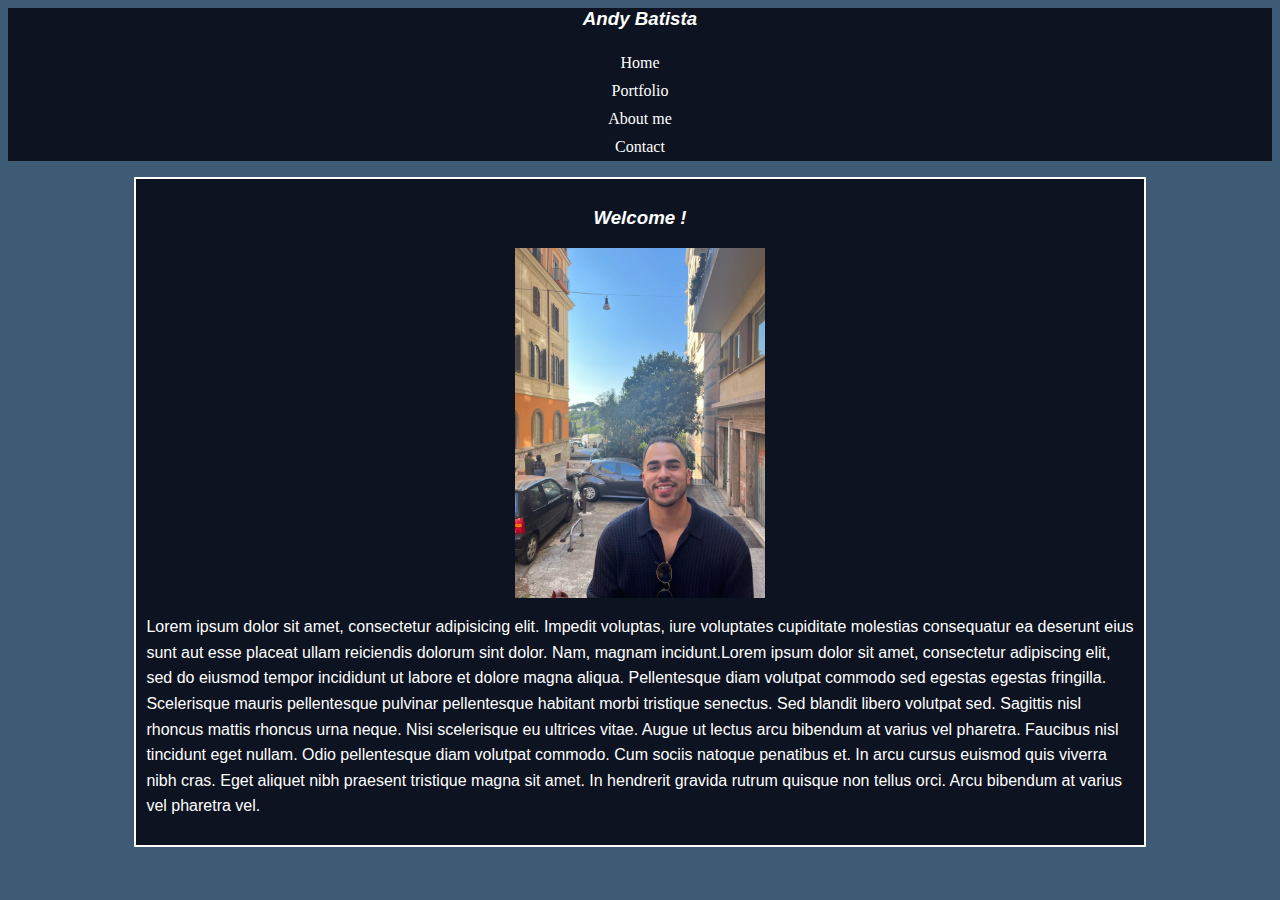
<file: index.html>
<html>
    <head>
       <title>Andy Batista</title>
        <link rel="stylesheet" href="style.css">
 
    </head>
      <body style="background-color: #3E5C76"/>
        <nav class="navbar">
            <ul>
            <h3>Andy Batista</h3> 
            <li><a href="index.html">Home</a></li>
            <li><a href="portfolio.html">Portfolio</a></li>
            <li><a href="about.html">About me</a></li>
            <li><a href="contact.html">Contact</a></li>
         </ul>
         </nav>
    
    <body>
        <div class="container">
        <div class="box-1">
          <h3>Welcome !</h3>
          <img src="myself.jpeg" class="project" width="250" height="350" />
          <p>Lorem ipsum dolor sit amet, consectetur adipisicing elit. Impedit voluptas, iure voluptates cupiditate molestias consequatur ea deserunt eius sunt aut esse placeat ullam reiciendis dolorum sint dolor. Nam, magnam incidunt.Lorem ipsum dolor sit amet, consectetur adipiscing elit, sed do eiusmod tempor incididunt ut labore et dolore magna aliqua. Pellentesque diam volutpat commodo sed egestas egestas fringilla. Scelerisque mauris pellentesque pulvinar pellentesque habitant morbi tristique senectus. Sed blandit libero volutpat sed. Sagittis nisl rhoncus mattis rhoncus urna neque. Nisi scelerisque eu ultrices vitae. Augue ut lectus arcu bibendum at varius vel pharetra. Faucibus nisl tincidunt eget nullam. Odio pellentesque diam volutpat commodo. Cum sociis natoque penatibus et. In arcu cursus euismod quis viverra nibh cras. Eget aliquet nibh praesent tristique magna sit amet. In hendrerit gravida rutrum quisque non tellus orci. Arcu bibendum at varius vel pharetra vel.</p>
        </div>
        </div>
       

    </body>
</html>
</file>
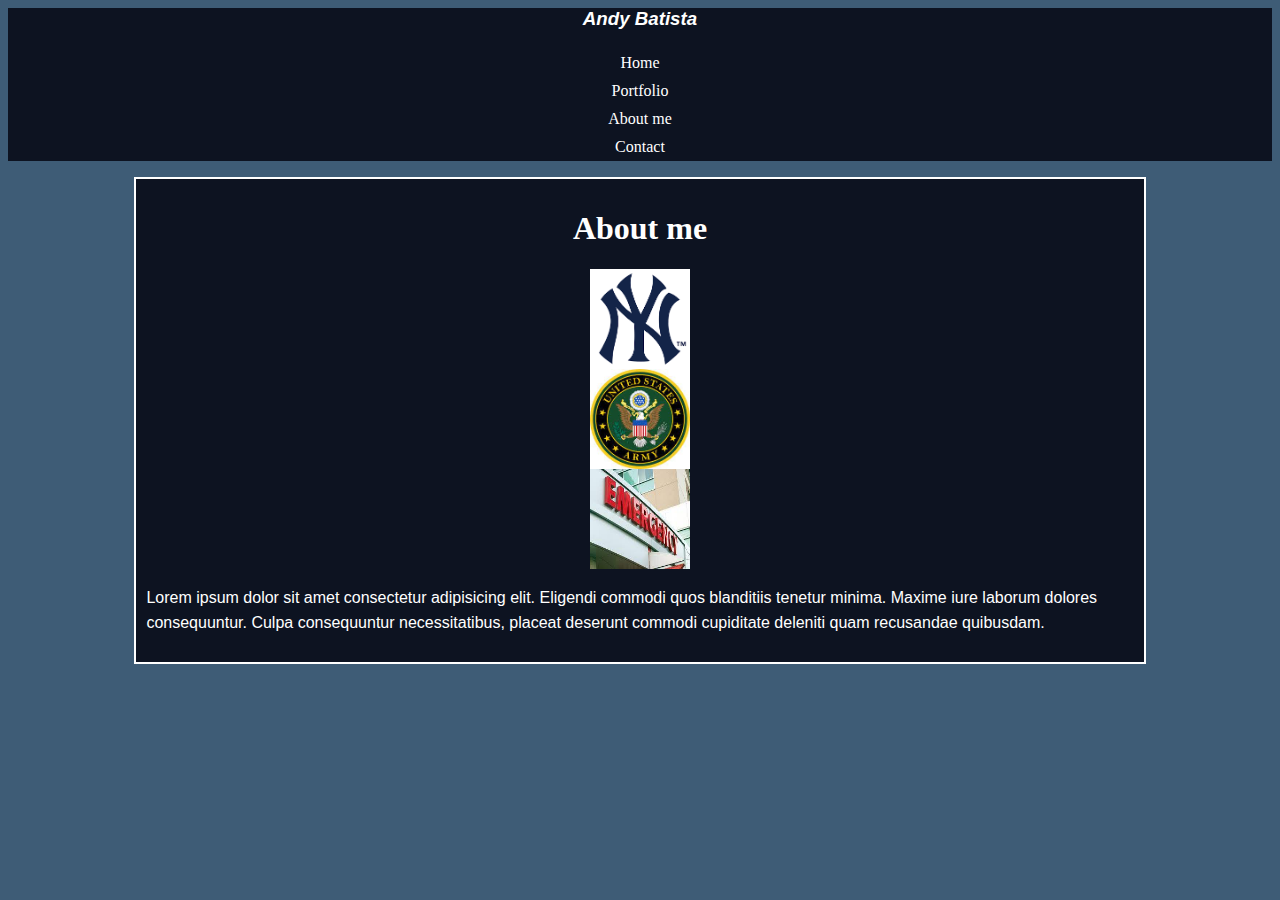
<file: about.html>
<html>
    <head>
       <title>Andy Batista</title>
        <link rel="stylesheet" href="style.css">
 
    </head>
    <body style="background-color: #3E5C76"/>
        <nav class="navbar">
            <ul>
            <h3>Andy Batista</h3> 
            <li><a href="index.html"  >Home</a></li>
            <li><a href="portfolio.html">Portfolio</a></li>
            <li><a href="about.html">About me</a></li>
            <li><a href="contact.html">Contact</a></li>
         </ul>
    
     <body>
        <div class="container">
            <div class="box-1">
            <h1>About me</h1>
            <img src="yankeesfan.jpeg" class="project2"width="100" height="100">
            <img src="army.jpeg" class="project2"width="100" height="100">
            <img src="er.jpeg" class="project2"width="100" height="100">

            <p>Lorem ipsum dolor sit amet consectetur adipisicing elit. Eligendi commodi quos blanditiis tenetur minima. Maxime iure laborum dolores consequuntur. Culpa consequuntur necessitatibus, placeat deserunt commodi cupiditate deleniti quam recusandae quibusdam.</p>
            </nav>
            </div>
     </body>
</file>
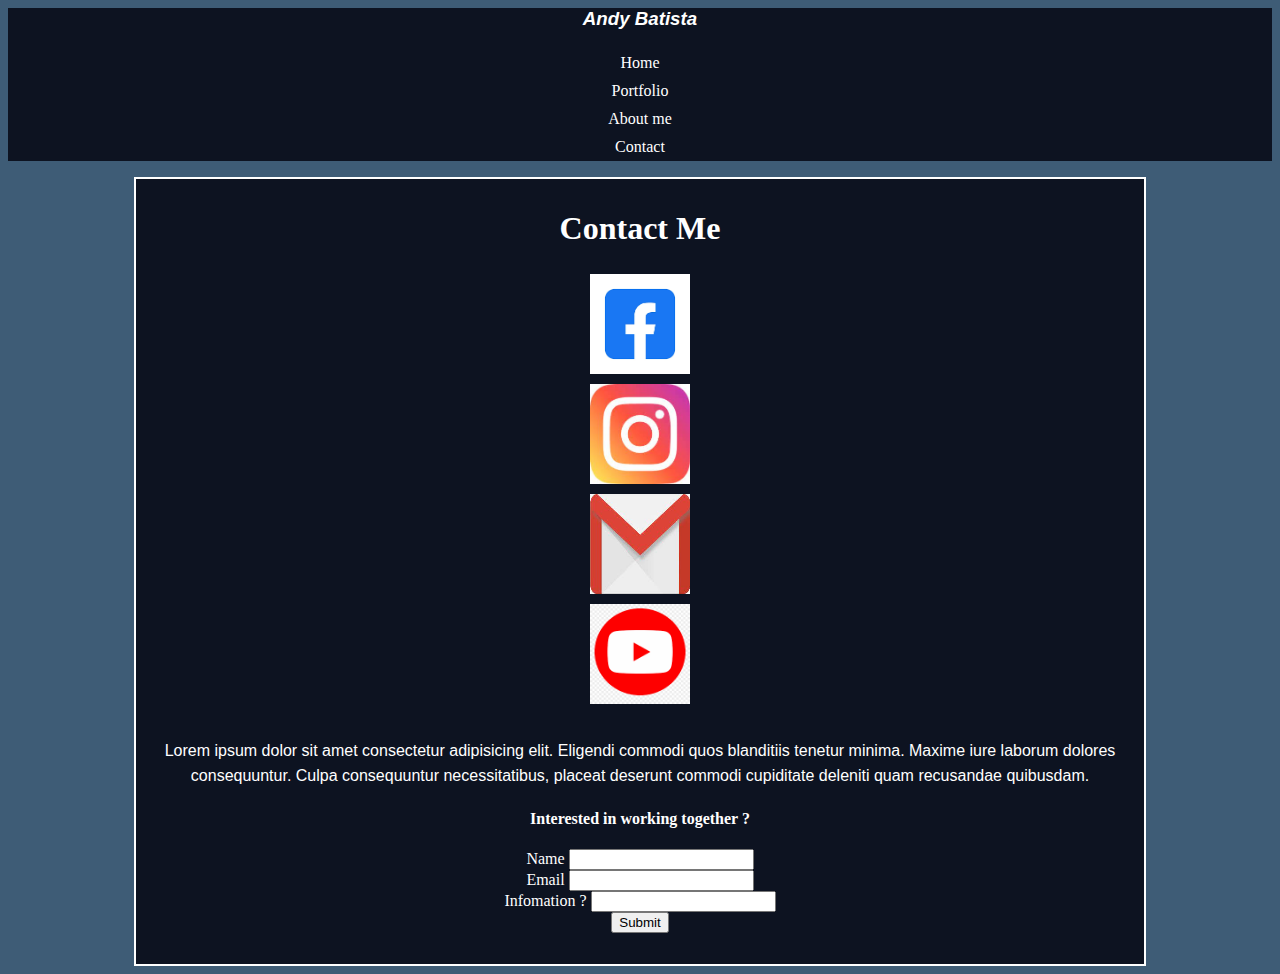
<file: contact.html>
<html>
    <head>
       <title>Andy Batista</title>
        <link rel="stylesheet" href="style.css">
 
    </head>
    <body style="background-color: #3E5C76"/>
        <nav class="navbar">
            <ul>
            <h3>Andy Batista</h3> 
            <li><a href="index.html">Home</a></li>
            <li><a href="portfolio.html">Portfolio</a></li>
            <li><a href="about.html">About me</a></li>
            <li><a href="contact.html">Contact</a></li>
         </ul>
    <body>
        <body>
            <div class="container">
                <div class="box-1">
                <h1>Contact Me</h1>
                <a href="https://www.facebook.com"><img src="facebook.jpeg.png" width="100" height="100" a/>
                <a href="https://www.instagram.com/"><img src="insta.jpeg" width="100" height="100" a/>
                <a href="https://www.gmail.com"><img src="gmail.jpeg" width="100" height="100" a/>
                <a href="https://www.youtube.com"><img src="YT.jpeg.png" width="100" height="100" a/>
                <br>    
                </br>    
                <p>Lorem ipsum dolor sit amet consectetur adipisicing elit. Eligendi commodi quos blanditiis tenetur minima. Maxime iure laborum dolores consequuntur. Culpa consequuntur necessitatibus, placeat deserunt commodi cupiditate deleniti quam recusandae quibusdam.</p>
                <h4>Interested in working together ? </h4>
                <form>
                    <label for="name"> Name</label>
                    <input type="text" id="name" name="name"/>
                    <br/>
                    <label for="email">Email</label>
                    <input type="text" id="email" name="email"/>
                    <br>
                    <label for="Questions">Infomation ?</label>
                    <input type="text" id="questions" name="questions"/>
                    <br/>
                    <button type="submit" formaction="submitted.html">Submit</button>
                </form>
                </nav>

                
    
                </div>
         </body>    
    </body>
</file>
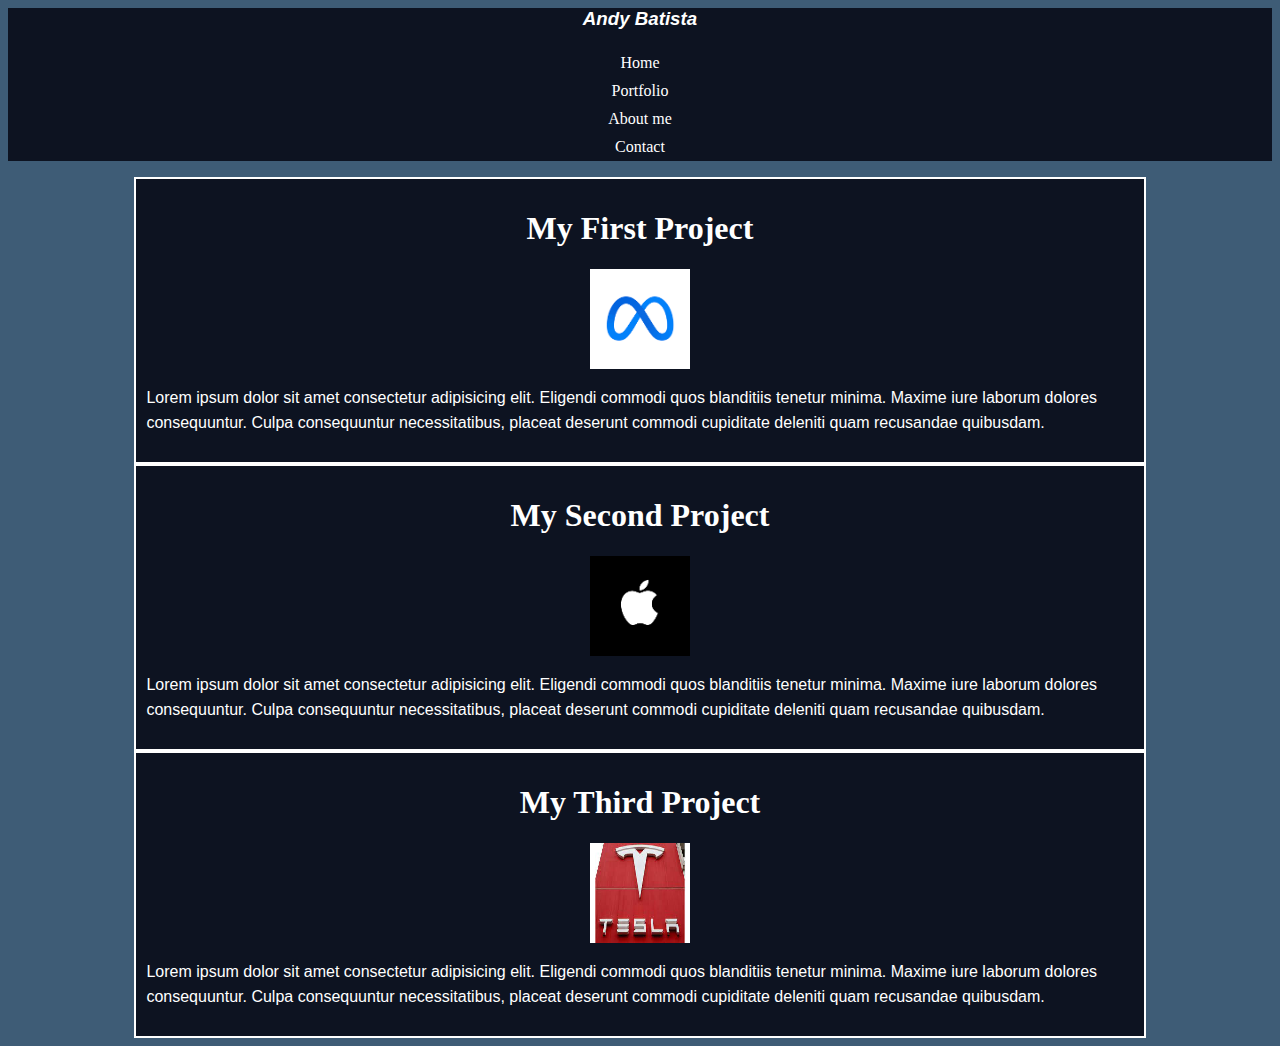
<file: portfolio.html>
<html>
    <head>
       <title>Andy Batista</title>
        <link rel="stylesheet" href="style.css">
 
    </head>
    <body style="background-color: #3E5C76"/>
        <nav class="navbar">
            <ul>
            <h3>Andy Batista</h3> 
            <li><a href="index.html">Home</a></li>
            <li><a href="portfolio.html">Portfolio</a></li>
            <li><a href="about.html">About me</a></li>
            <li><a href="contact.html">Contact</a></li>
         </ul>
        <div class="container">
            <div class="box-1">
            <h1>My First Project</h1>
            <img src="meta.jpeg" class="project"width="100" height="100">
            <p>Lorem ipsum dolor sit amet consectetur adipisicing elit. Eligendi commodi quos blanditiis tenetur minima. Maxime iure laborum dolores consequuntur. Culpa consequuntur necessitatibus, placeat deserunt commodi cupiditate deleniti quam recusandae quibusdam.</p>
            </nav>
            </div>
        </div>
        <div class="container">
            <div class="box-1">
            <h1>My Second Project</h1>
            <img src="apple.jpeg" class="project" width="100" height="100">
            <p>Lorem ipsum dolor sit amet consectetur adipisicing elit. Eligendi commodi quos blanditiis tenetur minima. Maxime iure laborum dolores consequuntur. Culpa consequuntur necessitatibus, placeat deserunt commodi cupiditate deleniti quam recusandae quibusdam.</p>
            </nav>
            </div>
        </div>
        <div class="container">
            <div class="box-1">
            <h1>My Third Project</h1>
            <img src="tesla.jpeg" class="project" width="100" height="100">
            <p>Lorem ipsum dolor sit amet consectetur adipisicing elit. Eligendi commodi quos blanditiis tenetur minima. Maxime iure laborum dolores consequuntur. Culpa consequuntur necessitatibus, placeat deserunt commodi cupiditate deleniti quam recusandae quibusdam.</p>
            </nav>
         
            </div>
        </div>
</file>
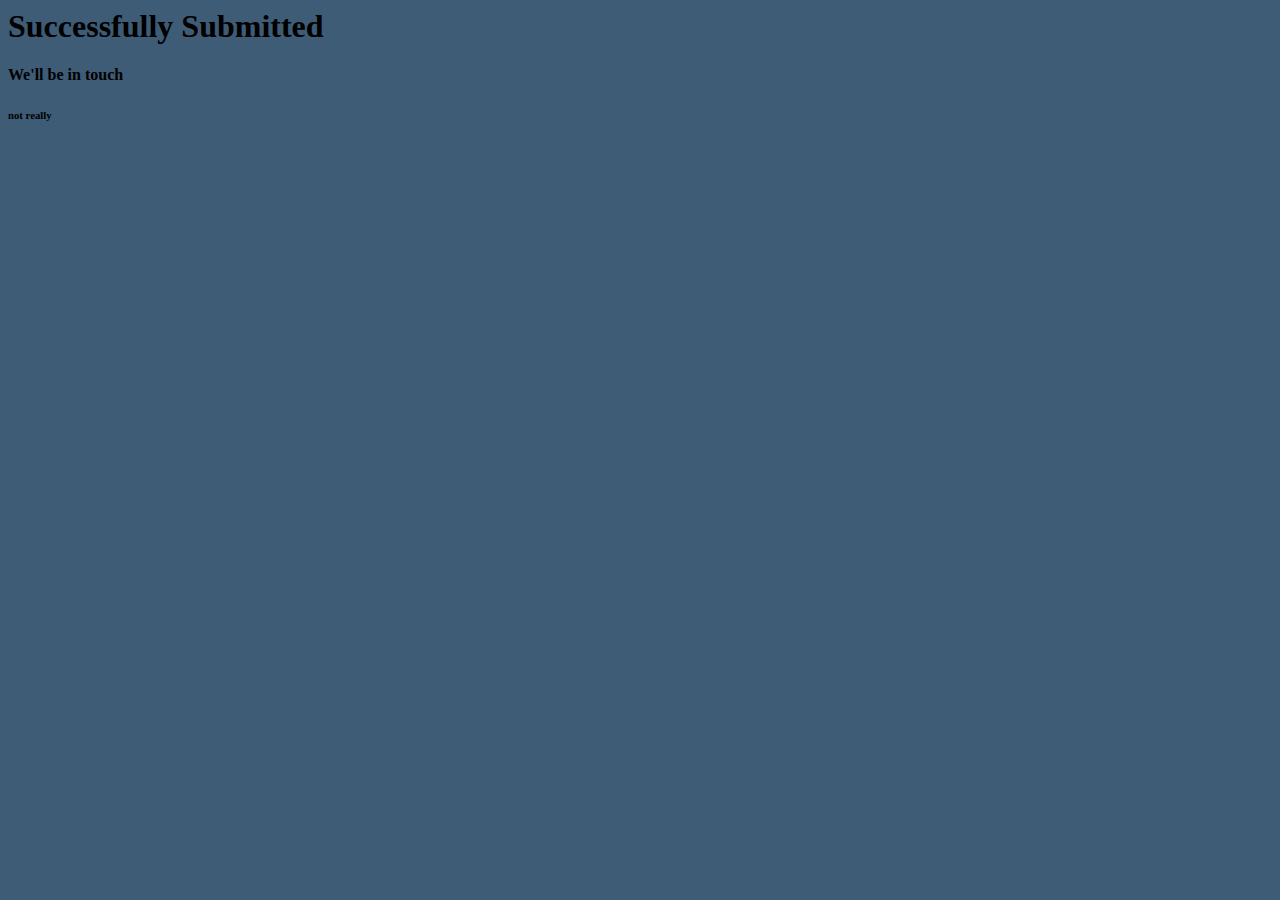
<file: submitted.html>
<hthml>
    <head> 
        <title>Submitted</title>
    </head>
    <body>
        <body style="background-color: #3E5C76">
        <h1>Successfully Submitted</h1>
        <h4>We'll be in touch</h4>
        <h6>not really</h6>
    </body>
</hthml>
</file>
<file: style.css>
h1{
    text-align: center;
    color:white;
    font-size: impact,charcoal,sans-seriff;
}

.navbar ul{
    list-style-type: none;
    background-color: #0D1321;
    padding: 0px;
    margin: 0px
    overflow: hidden; 
}

.navbar a{
    color:white;
    text-decoration: none;
    padding: 5px;
    display: block;
    text-align:center ;
}
.navbar a:hover{
    background-color: #748CAB
}
.navbar li{
    float: center;
}

h3{
    font-family:'Segoe UI', Tahoma, Geneva, Verdana, sans-serif;
    font-style: oblique;
    text-align:center;
    color:white

}

.container{
    width:80%;
    margin:auto;



}

.box-1{
    background-color:0D1321;
    color: #fff;
    border:5px white solid;
    border-width:2px;
    padding: 10px;
    margin-top: 0px;
    text-wrap: wrap;

}

.box-1 h1{
    font-family:tahoma;
}

p{
    font: normal 16px Arial, Helvetica, sans-serif;
    line-height:1.6em;

}

.box-2{
    border:3px
}

.photo{
    border: 5px white solid;
    
}

.project{
    display:block;
    margin-left: auto;
    margin-right: auto;
}

.body{
    background-color: #3E5C76;
}

.project2{
    display:flex;
    margin-left: auto;
    margin-right: auto;
    margin-top: auto
    
}
</file>
